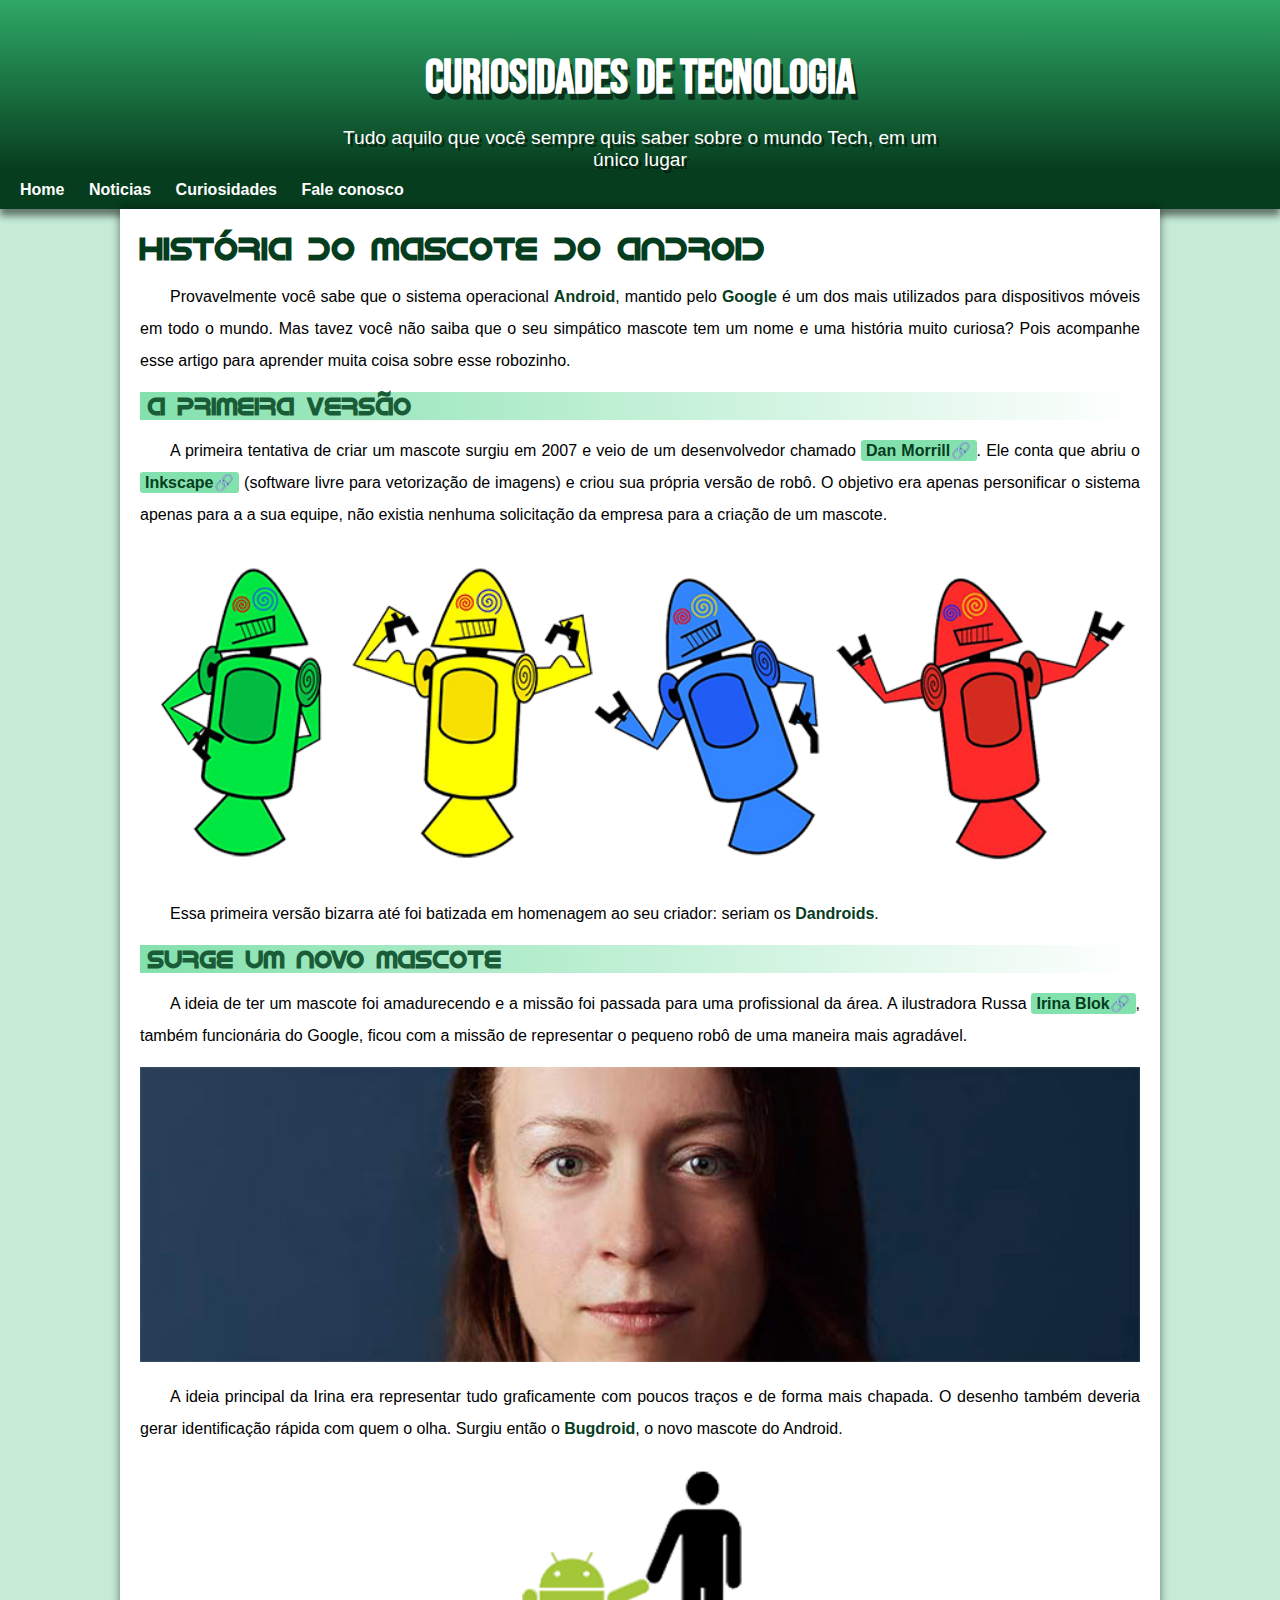
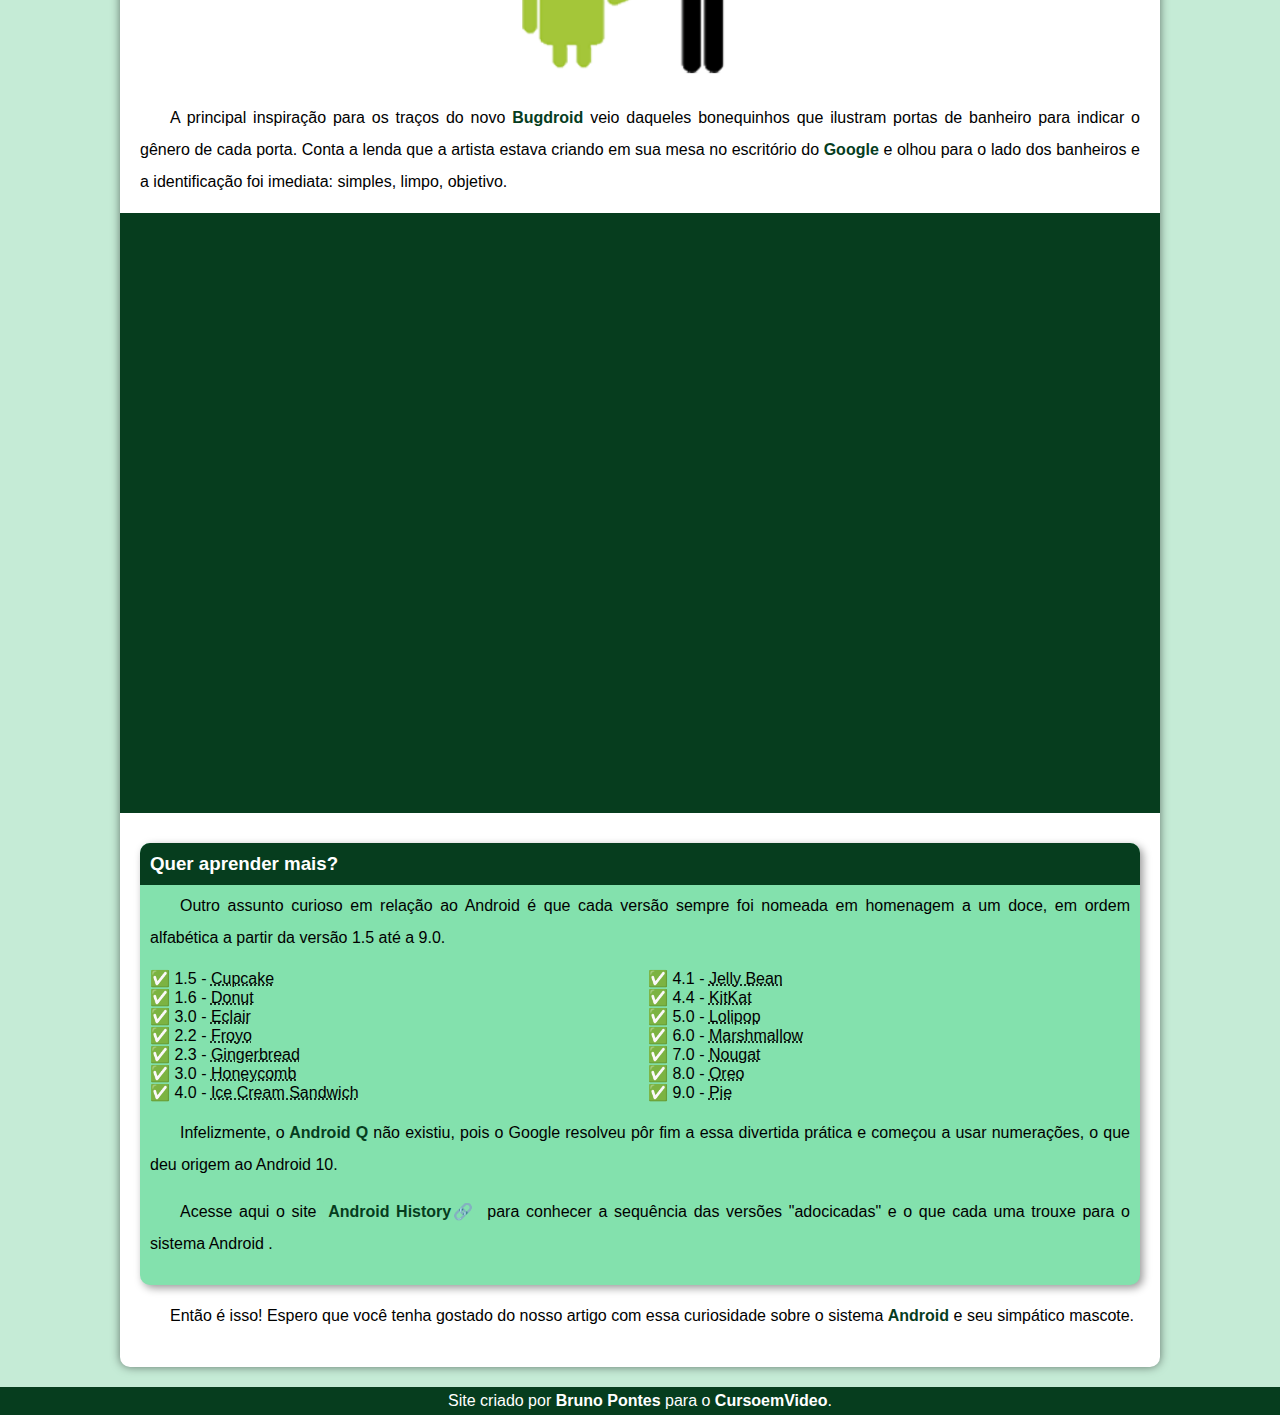
<file: index.html>
<!DOCTYPE html>
<html lang="pt-br">
<head>
    <meta charset="UTF-8">
    <meta name="viewport" content="width=device-width, initial-scale=1.0">
    <title>Como surgiu o mascote do android </title>
    <link rel="shortcut icon" href="imagens/favicon.ico" type="image/x-icon">
    <link rel="stylesheet" href="estilo/estilo.css">
</head>
<body>
    <header>
        <h1>Curiosidades de Tecnologia</h1>
        <p>Tudo aquilo que você sempre quis saber sobre o mundo Tech, em um único lugar</p>
    </header>
    <nav>
        <a href="#">Home</a>
        <a href="#">Noticias</a>
        <a href="#">Curiosidades</a>
        <a href="#">Fale conosco</a>
    </nav>
    <main>
        <article>
                        <h1>História do Mascote do Android</h1>

            <p>Provavelmente você sabe que o sistema operacional <strong>Android</strong>, mantido pelo <strong>Google</strong> é um dos mais utilizados para dispositivos móveis em todo o mundo. Mas tavez você não saiba que o seu simpático mascote tem um nome e uma história muito curiosa? Pois acompanhe esse artigo para aprender muita coisa sobre esse robozinho.</p>

            <h2>A primeira versão</h2>

            <p>A primeira tentativa de criar um mascote surgiu em 2007 e veio de um desenvolvedor chamado <a href="https://androidcommunity.com/dan-morrill-shows-us-the-android-mascot-that-almost-was-20130103/" target="_blank" class="externo">Dan Morrill</a>. Ele conta que abriu o <a href="https://inkscape.org/pt-br/" target="_blank" class="externo">Inkscape</a> (software livre para vetorização de imagens) e criou sua própria versão de robô. O objetivo era apenas personificar o sistema apenas para a a sua equipe, não existia nenhuma solicitação da empresa para a criação de um mascote.</p>

            <picture> 
                <source media="(max-width:800px)" srcset="imagens/dan-droids-pq.png">
                <img src="imagens/dan-droids.png" alt="primeiro mascote do android">
            </picture>

            <p>Essa primeira versão bizarra até foi batizada em homenagem ao seu criador: seriam os <strong>Dandroids</strong>.</p>

            <h2>Surge um novo mascote</h2>

            <p>A ideia de ter um mascote foi amadurecendo e a missão foi passada para uma profissional da área. A ilustradora Russa <a href="https://www.irinablok.com/" target="_blank" class="externo">Irina Blok</a>, também funcionária do Google, ficou com a missão de representar o pequeno robô de uma maneira mais agradável.</p>

            <picture>
                <source media="(max-width:800px)" srcset="imagens/irina-blok-pq.jpg"> 
                <img src="imagens/irina-blok.jpg" alt="Irina Blok">
            </picture>

            <p>A ideia principal da Irina era representar tudo graficamente com poucos traços e de forma mais chapada. O desenho também deveria gerar identificação rápida com quem o olha. Surgiu então o<strong> Bugdroid</strong>, o novo mascote do Android.</p>

        <img src="imagens/bugdroid.png" class="pequena" alt="bugdroid">

            <p>A principal inspiração para os traços do novo <strong>Bugdroid</strong> veio daqueles bonequinhos que ilustram portas de banheiro para indicar o gênero de cada porta. Conta a lenda que a artista estava criando em sua mesa no escritório do <strong>Google </strong>e olhou para o lado dos banheiros e a identificação foi imediata: simples, limpo, objetivo.</p>

            <div class="video"><iframe width="560" height="315" src="https://www.youtube.com/embed/l2UDgpLz20M?si=2FgwL9C423UoGP9s" title="YouTube video player" frameborder="0" allow="accelerometer; autoplay; clipboard-write; encrypted-media; gyroscope; picture-in-picture; web-share" allowfullscreen></iframe></div>
            
             <aside>
                 <h3>Quer aprender mais?</h3> 
                 
                <p>Outro assunto curioso em relação ao Android é que cada versão sempre foi nomeada em homenagem a um doce, em ordem alfabética a partir da versão 1.5 até a 9.0.</p>

                <ul>
                    <li>1.5 - <abbr title="Bolo de copo">Cupcake</abbr></li>
                    <li>1.6 - <abbr title="Rosquinha">Donut</abbr></li>
                    <li>3.0 - <abbr title="Bomba">Eclair</abbr></li>
                    <li>2.2 - <abbr title="Iorgute congelado">Froyo</abbr></li>
                    <li>2.3 - <abbr title="Biscoito de gengibre">Gingerbread</abbr></li>
                    <li>3.0 - <abbr title="Favo de Mel">Honeycomb</abbr></li>
                    <li>4.0 - <abbr title="Sanduiche de Sorvete">Ice Cream Sandwich</abbr></li>
                    <li>4.1 - <abbr title="Jujuba">Jelly Bean</abbr></li>
                    <li>4.4 - <abbr title="KitKat">KitKat</abbr></li>
                    <li>5.0 - <abbr title="Pirulito">Lolipop</abbr></li>
                    <li>6.0 - <abbr title="Marshmallon">Marshmallow</abbr></li>
                    <li>7.0 - <abbr title="Torrone">Nougat</abbr></li>
                    <li>8.0 - <abbr title="Oreo">Oreo</abbr></li>
                    <li>9.0 - <abbr title="Torta">Pie</abbr></li>
                </ul>
                <p>Infelizmente, o<strong> Android Q</strong> não existiu, pois o Google resolveu pôr fim a essa divertida prática e começou a usar numerações, o que deu origem ao Android 10.</p>

                <p>Acesse aqui o site <a href="https://www.android.com/intl/en_uk/history/#/donut" target="_blank" class="externo">Android History</a> para conhecer a sequência das versões "adocicadas" e o que cada uma trouxe para o sistema Android .</p>

            </aside>
            
            <p>Então é isso! Espero que você tenha gostado do nosso artigo com essa curiosidade sobre o sistema <strong>Android</strong> e seu simpático mascote.</p>

        </article>
    </main>
    <footer><p>Site criado por <a href="https://github.com/gustavoguanabara" target="_blank">Bruno Pontes</a> para o <a href="https://www.cursoemvideo.com/" target="_blank">CursoemVideo</a>.</p></footer>
    
</body>
</html>
</file>
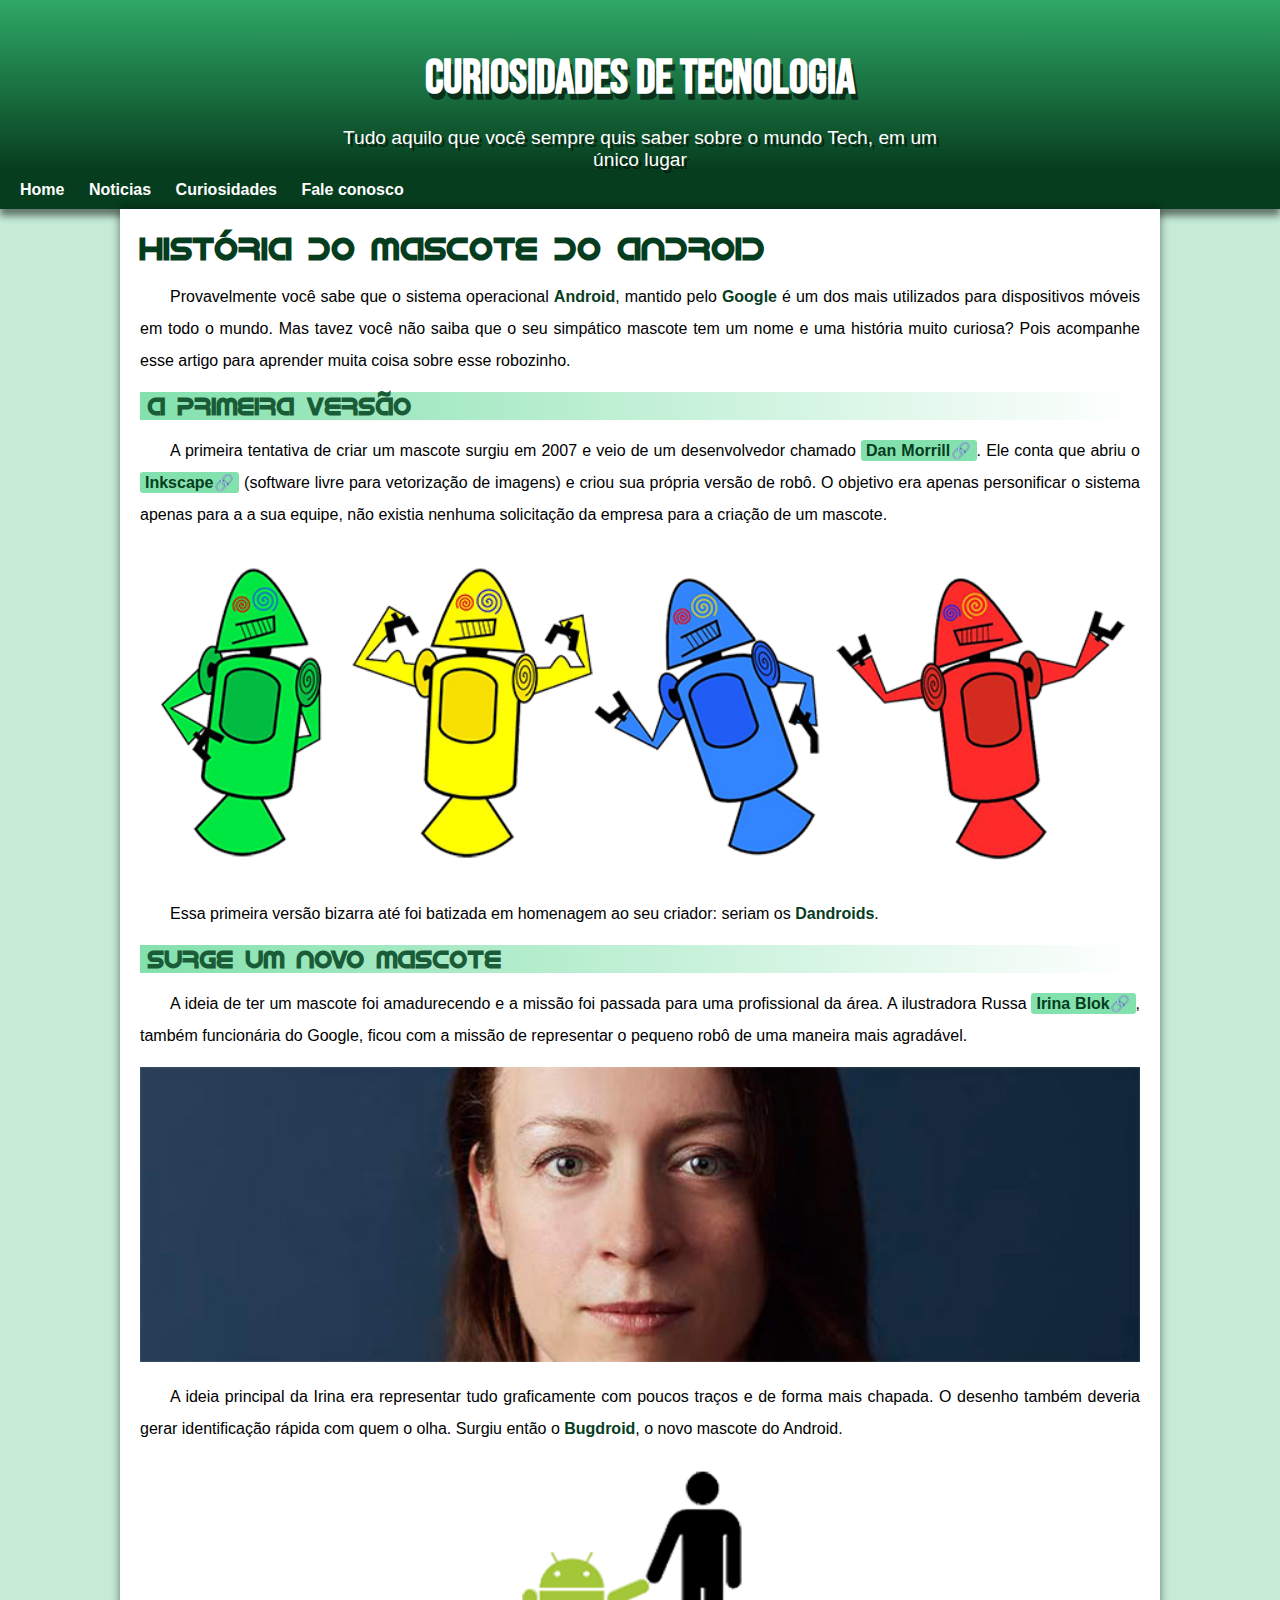
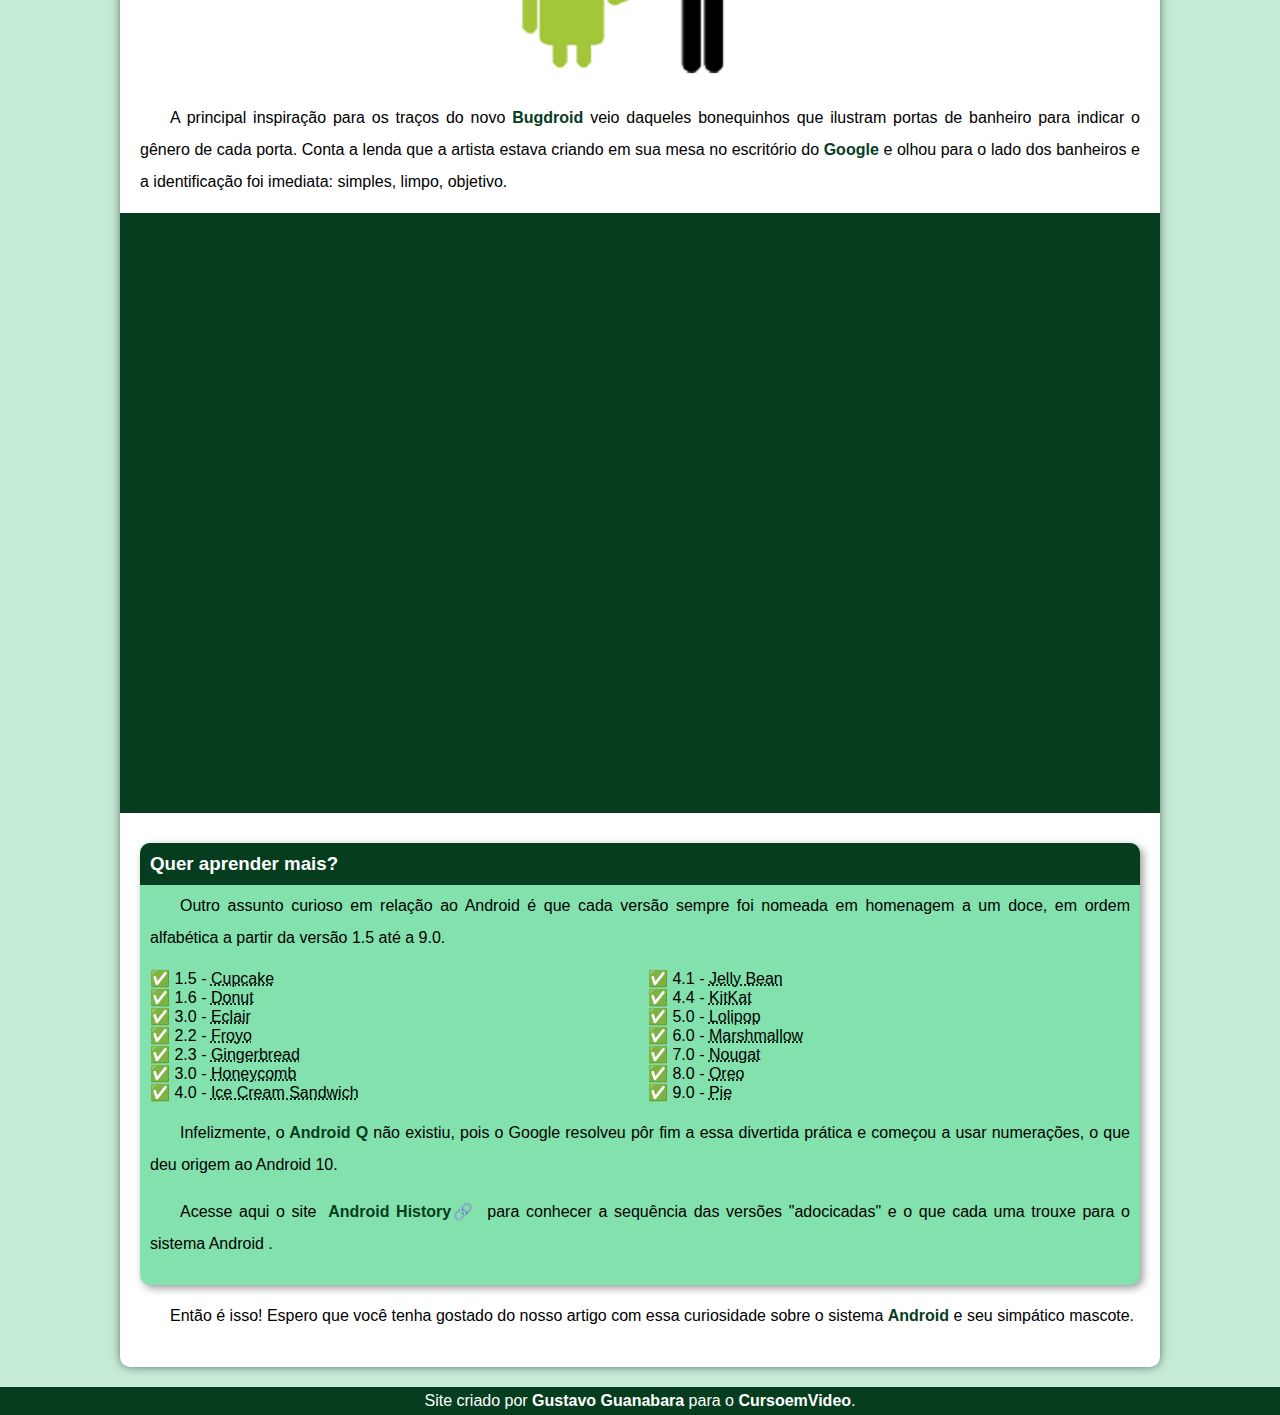
<file: android.html>
<!DOCTYPE html>
<html lang="pt-br">
<head>
    <meta charset="UTF-8">
    <meta name="viewport" content="width=device-width, initial-scale=1.0">
    <title>Como surgiu o mascote do android </title>
    <link rel="shortcut icon" href="imagens/favicon.ico" type="image/x-icon">
    <link rel="stylesheet" href="estilo/estilo.css">
</head>
<body>
    <header>
        <h1>Curiosidades de Tecnologia</h1>
        <p>Tudo aquilo que você sempre quis saber sobre o mundo Tech, em um único lugar</p>
    </header>
    <nav>
        <a href="#">Home</a>
        <a href="#">Noticias</a>
        <a href="#">Curiosidades</a>
        <a href="#">Fale conosco</a>
    </nav>
    <main>
        <article>
                        <h1>História do Mascote do Android</h1>

            <p>Provavelmente você sabe que o sistema operacional <strong>Android</strong>, mantido pelo <strong>Google</strong> é um dos mais utilizados para dispositivos móveis em todo o mundo. Mas tavez você não saiba que o seu simpático mascote tem um nome e uma história muito curiosa? Pois acompanhe esse artigo para aprender muita coisa sobre esse robozinho.</p>

            <h2>A primeira versão</h2>

            <p>A primeira tentativa de criar um mascote surgiu em 2007 e veio de um desenvolvedor chamado <a href="https://androidcommunity.com/dan-morrill-shows-us-the-android-mascot-that-almost-was-20130103/" target="_blank" class="externo">Dan Morrill</a>. Ele conta que abriu o <a href="https://inkscape.org/pt-br/" target="_blank" class="externo">Inkscape</a> (software livre para vetorização de imagens) e criou sua própria versão de robô. O objetivo era apenas personificar o sistema apenas para a a sua equipe, não existia nenhuma solicitação da empresa para a criação de um mascote.</p>

            <picture> 
                <source media="(max-width:800px)" srcset="imagens/dan-droids-pq.png">
                <img src="imagens/dan-droids.png" alt="primeiro mascote do android">
            </picture>

            <p>Essa primeira versão bizarra até foi batizada em homenagem ao seu criador: seriam os <strong>Dandroids</strong>.</p>

            <h2>Surge um novo mascote</h2>

            <p>A ideia de ter um mascote foi amadurecendo e a missão foi passada para uma profissional da área. A ilustradora Russa <a href="https://www.irinablok.com/" target="_blank" class="externo">Irina Blok</a>, também funcionária do Google, ficou com a missão de representar o pequeno robô de uma maneira mais agradável.</p>

            <picture>
                <source media="(max-width:800px)" srcset="imagens/irina-blok-pq.jpg"> 
                <img src="imagens/irina-blok.jpg" alt="Irina Blok">
            </picture>

            <p>A ideia principal da Irina era representar tudo graficamente com poucos traços e de forma mais chapada. O desenho também deveria gerar identificação rápida com quem o olha. Surgiu então o<strong> Bugdroid</strong>, o novo mascote do Android.</p>

        <img src="imagens/bugdroid.png" class="pequena" alt="bugdroid">

            <p>A principal inspiração para os traços do novo <strong>Bugdroid</strong> veio daqueles bonequinhos que ilustram portas de banheiro para indicar o gênero de cada porta. Conta a lenda que a artista estava criando em sua mesa no escritório do <strong>Google </strong>e olhou para o lado dos banheiros e a identificação foi imediata: simples, limpo, objetivo.</p>

            <div class="video"><iframe width="560" height="315" src="https://www.youtube.com/embed/l2UDgpLz20M?si=2FgwL9C423UoGP9s" title="YouTube video player" frameborder="0" allow="accelerometer; autoplay; clipboard-write; encrypted-media; gyroscope; picture-in-picture; web-share" allowfullscreen></iframe></div>
            
             <aside>
                 <h3>Quer aprender mais?</h3> 
                 
                <p>Outro assunto curioso em relação ao Android é que cada versão sempre foi nomeada em homenagem a um doce, em ordem alfabética a partir da versão 1.5 até a 9.0.</p>

                <ul>
                    <li>1.5 - <abbr title="Bolo de copo">Cupcake</abbr></li>
                    <li>1.6 - <abbr title="Rosquinha">Donut</abbr></li>
                    <li>3.0 - <abbr title="Bomba">Eclair</abbr></li>
                    <li>2.2 - <abbr title="Iorgute congelado">Froyo</abbr></li>
                    <li>2.3 - <abbr title="Biscoito de gengibre">Gingerbread</abbr></li>
                    <li>3.0 - <abbr title="Favo de Mel">Honeycomb</abbr></li>
                    <li>4.0 - <abbr title="Sanduiche de Sorvete">Ice Cream Sandwich</abbr></li>
                    <li>4.1 - <abbr title="Jujuba">Jelly Bean</abbr></li>
                    <li>4.4 - <abbr title="KitKat">KitKat</abbr></li>
                    <li>5.0 - <abbr title="Pirulito">Lolipop</abbr></li>
                    <li>6.0 - <abbr title="Marshmallon">Marshmallow</abbr></li>
                    <li>7.0 - <abbr title="Torrone">Nougat</abbr></li>
                    <li>8.0 - <abbr title="Oreo">Oreo</abbr></li>
                    <li>9.0 - <abbr title="Torta">Pie</abbr></li>
                </ul>
                <p>Infelizmente, o<strong> Android Q</strong> não existiu, pois o Google resolveu pôr fim a essa divertida prática e começou a usar numerações, o que deu origem ao Android 10.</p>

                <p>Acesse aqui o site <a href="https://www.android.com/intl/en_uk/history/#/donut" target="_blank" class="externo">Android History</a> para conhecer a sequência das versões "adocicadas" e o que cada uma trouxe para o sistema Android .</p>

            </aside>
            
            <p>Então é isso! Espero que você tenha gostado do nosso artigo com essa curiosidade sobre o sistema <strong>Android</strong> e seu simpático mascote.</p>

        </article>
    </main>
    <footer><p>Site criado por <a href="https://github.com/gustavoguanabara" target="_blank">Gustavo Guanabara</a> para o <a href="https://www.cursoemvideo.com/" target="_blank">CursoemVideo</a>.</p></footer>
    
</body>
</html>
</file>
<file: estilo/estilo.css>
@charset "UTF-8";


@import url('https://fonts.googleapis.com/css2?family=Bebas+Neue&display=swap');

@font-face {
    font-family: 'Android';
    src:url('../fontes/idroid.otf')
    format(opentype);
    font-weight: normal;
}



:root { 
    --cor1:#c5ebd6;
    --cor2:#83e1ad;
    --cor3:#3ddc84;
    --cor4:#2fa866;
    --cor5:#1a5c37;
    --cor6:#063d1e;

    --fonte-padrao: arial, verdana, Helvetica, sans-serif;
    --fonte-destaque:  "Bebas Neue", sans-serif;
    --fonte-android: 'Android' , arial, verdana, Helvetica, sans-serif;
}
*{
    margin: 0px;
    padding: 0px;
}
body{
   background-color:var(--cor1);
   font-family: var(--fonte-padrao);
}
a.externo::after{
    content: '\1F517';
} 

header{
   background-image: linear-gradient(to bottom, var(--cor4), var(--cor6));
    min-height: 150px;
    padding-top: 20px;
}
header > h1 {
    color: white;
    font-family: var(--fonte-destaque);
    font-size: 3em;
    text-align: center;
    padding-top: 30px;
    margin-bottom: 20px;
    text-shadow: 3px 6px 0px rgba(0, 0, 0, 0.56);
}

header > p{
    color: white;
    text-align: center;
    font-size: 1.2em;
    max-width: 600px;
    margin: auto;
    text-shadow: 3px 3px 0px rgba(0, 0, 0, 0.56);
}

nav{
    background-color: var(--cor6);
    padding: 10px;
    box-shadow: 0px 7px 7px rgba(0, 0, 0, 0.495);
}
nav > a {
color: white;
padding: 10px;
text-decoration: none;
font-weight: bold;
transition-duration: 0.3s;
}
nav > a:hover {
    background-color: var(--cor3);
    border-radius: 6px;
}
main{
    min-width: 300px;
    max-width: 1000px;
    margin: auto;
    margin-bottom: 20px;
    padding: 20px;
    background-color: white;
    box-shadow: 0px 0px 10px rgba(0, 0, 0, 0.508);
    border-radius: 0px 0px 10px 10px;
}


main  h1{
    color: var(--cor6);
    font-family: var(--fonte-android);
   

}
main h2 {
    color: var(--cor5);
    font-family: var(--fonte-android);
    font-size: 1,1em;
    background-image: linear-gradient(to right, var(--cor2), transparent);
    text-indent: 8px;
}

main img{
    width: 100%;
}

main img.pequena{
    max-width: 350px;
    margin: auto;
    display: block;

}
div.video {
    background-color: var(--cor6);
    padding: 10px;
    margin: 0px -20px 30px -20px;
    padding-bottom: 59%;
    position: relative;

}
div.video > iframe{
    position: absolute;
    top: 5%;
    left: 5%;
    width: 90%;
    height: 90%;
}

main p {
    margin: 15px 0px 15px 0px;
    text-align: justify;
    text-indent: 30px;
    font-size: 1em;
    line-height: 2em;
}

main strong {
    color: var(--cor6);
    font-weight: bold; }

main a {
    text-decoration: none;
    font-weight: bold;
    color: var(--cor6);
    background-color: var(--cor2);
    padding: 2px 5px;
    border-radius: 3px;
}
main a:hover{
    text-decoration: underline;
    color: var(--cor5);

}

aside{
    background-color: var(--cor2);
    padding: 10px;
    border-radius: 10px;
    box-shadow: 3px 3px 8px rgba(0, 0, 0, 0.4);
}
aside > h3{
    background-color: var(--cor6);
    color: white;
    padding: 10px;
    margin: -10px;
    border-radius: 10px 10px 0px 0px;

}
aside > ul{
    list-style-type: '\2705\00A0';
    list-style-position: inside;
    columns: 2;
}

    
footer {
   
    background-color: var(--cor6);
    color: white;
    text-align: center;
    font-size: 0,8em; 
    padding: 5px;
}

footer a {
    color: white;
    font-weight: bolder;
    text-decoration: none;
}

footer a:hover{
    text-decoration: underline;
    color: var(--cor2);
}
</file>
